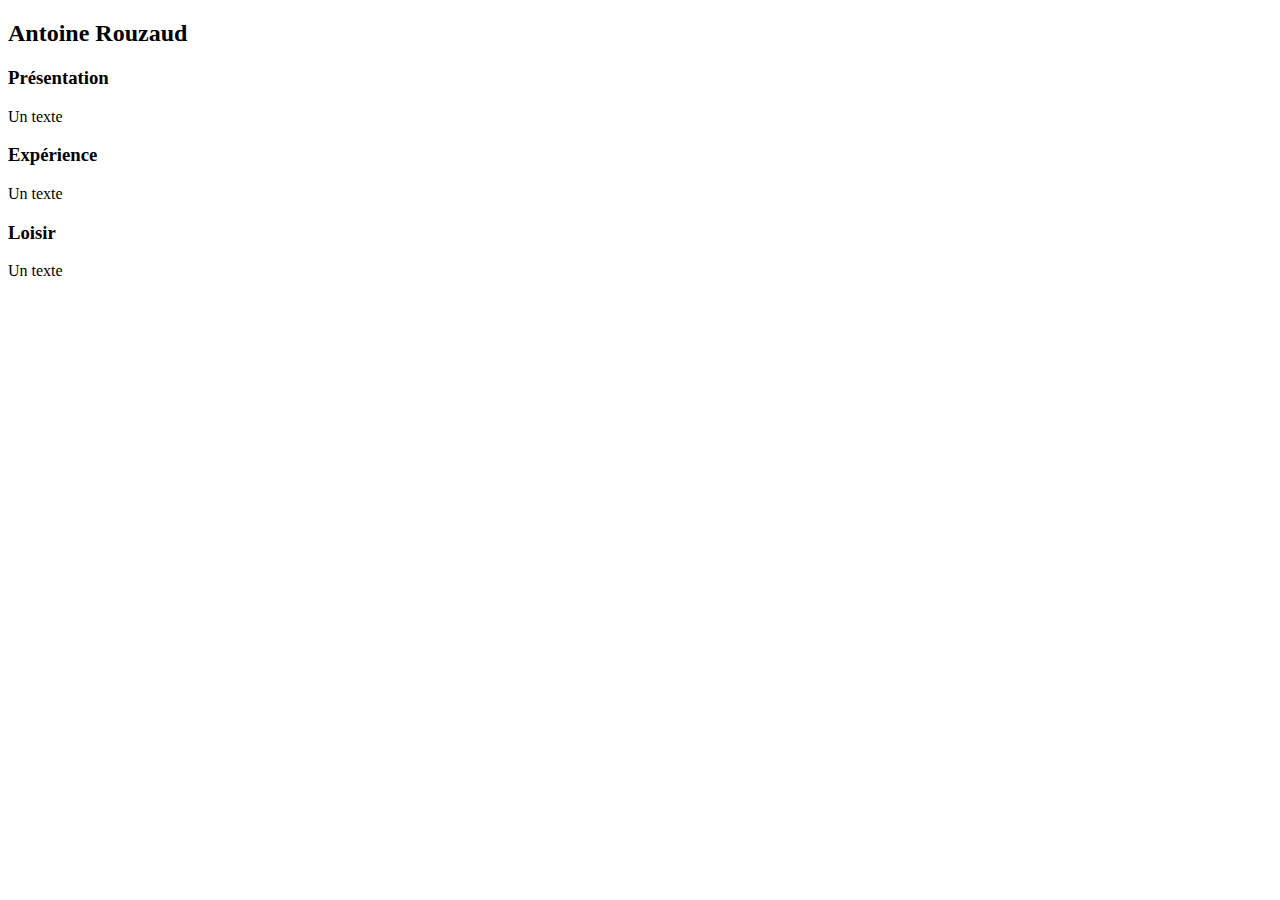
<file: antoiner.html>
<!DOCTYPE html>
<html lang="fr">
    <head>
    </head>
    <body>
        <div id="antoine" class="stagiaire">
            <h2>Antoine Rouzaud</h2>
            <div>
                <h3>Présentation</h3>
                <p>Un texte</p>
                <h3>Expérience</h3>
                <p>Un texte</p>
                <h3>Loisir</h3>
                <p>Un texte</p>
            </div>
        </div>
    </body>
</html>
</file>
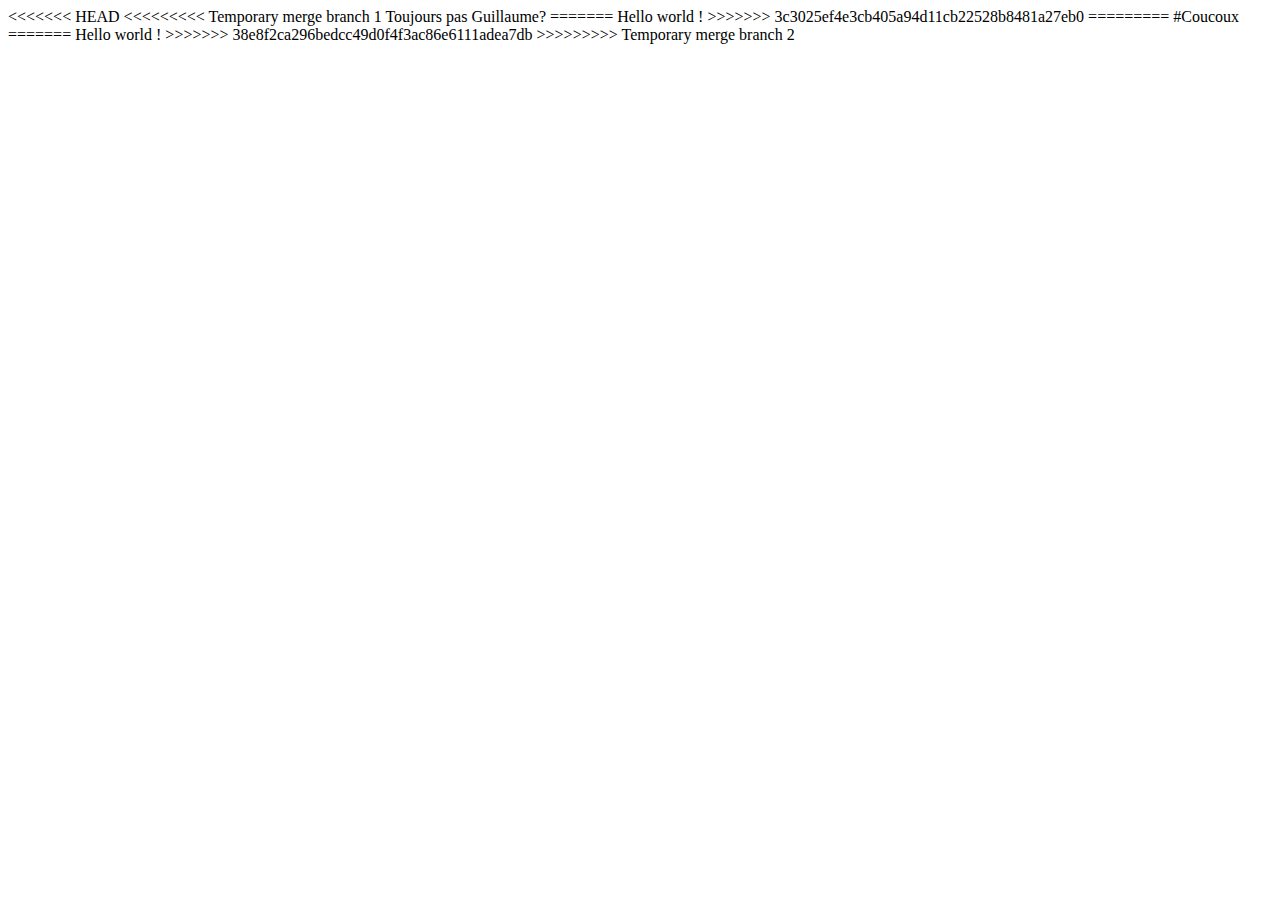
<file: blog.html>
<<<<<<< HEAD
<<<<<<<<< Temporary merge branch 1
Toujours pas Guillaume?
=======
Hello world !
>>>>>>> 3c3025ef4e3cb405a94d11cb22528b8481a27eb0
=========
<!DOCTYPE html>
#Coucoux
=======
Hello world !
>>>>>>> 38e8f2ca296bedcc49d0f4f3ac86e6111adea7db
>>>>>>>>> Temporary merge branch 2
</file>
